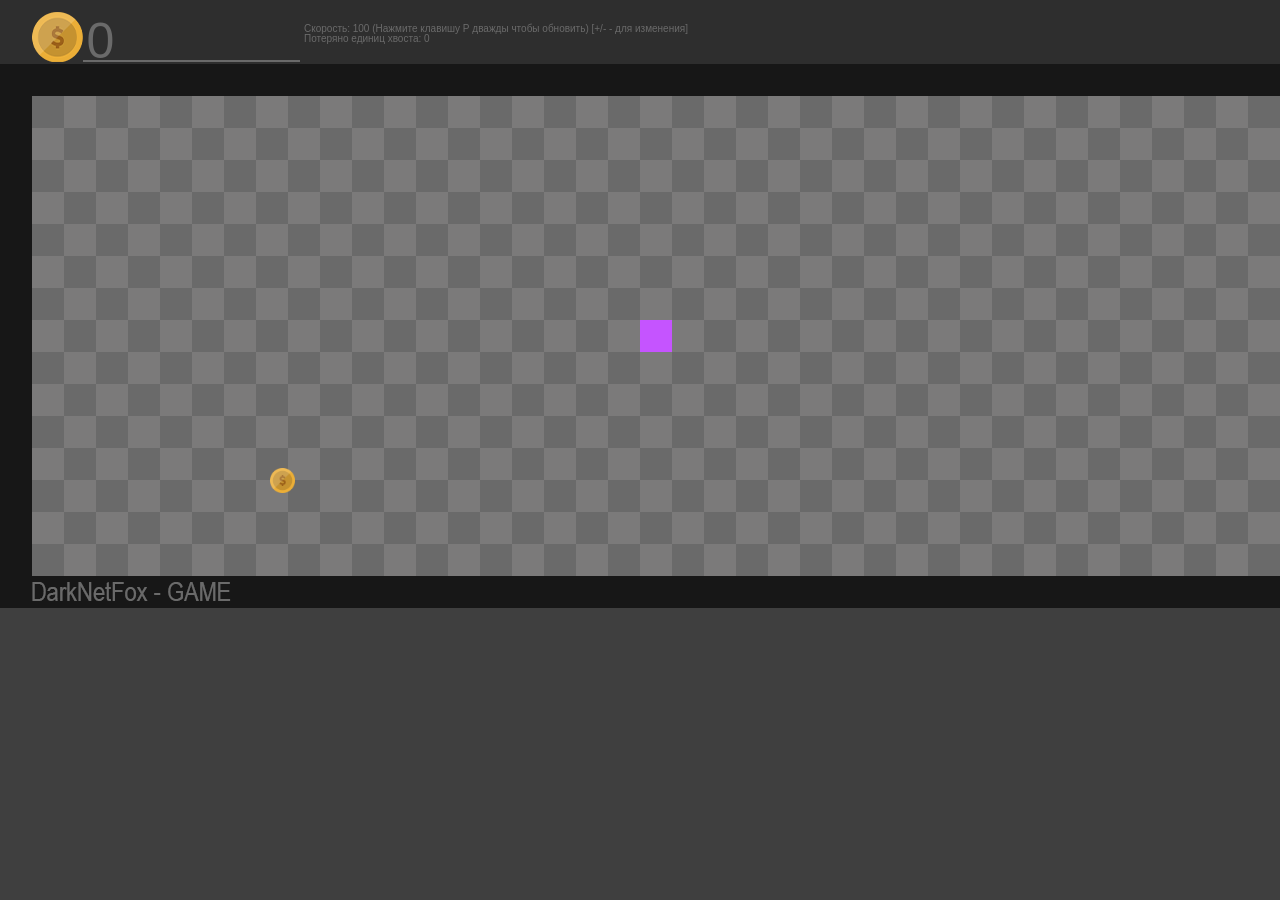
<file: index.html>
<!DOCTYPE html>
<html lang="en">
<head>
    <meta charset="UTF-8">
    <meta name="viewport" content="width=device-width, initial-scale=1.0">
    <meta http-equiv="X-UA-Compatible" content="ie=edge">
    <title>DarkNetFox Game - test</title>
    <link rel="stylesheet" href="./style/main.css">
</head>
<body>
    <canvas id="game" width="1344" height="608">Элемент не поддерживается</canvas>

    <script src="./js/index.js"></script>
</body>
</html>
</file>
<file: style/main.css>
body {
    background: #3f3f3f;
    margin: 0 auto;
}

canvas {
    display: block;
    margin: 0 auto;
}
</file>
